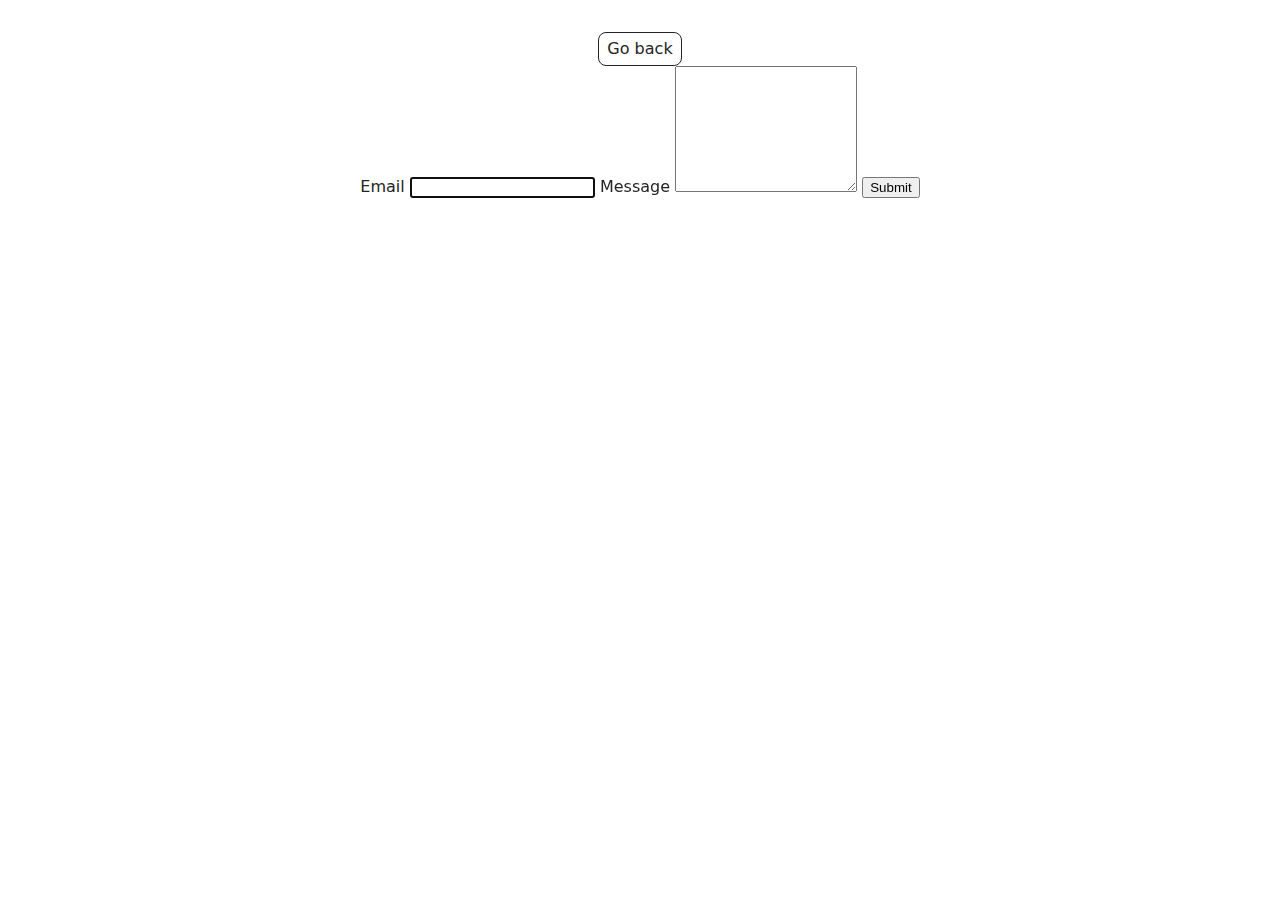
<file: src/2-form.html>
<!DOCTYPE html>
<html lang="en">
  <head>
    <meta charset="UTF-8" />
    <meta http-equiv="X-UA-Compatible" content="IE=edge" />
    <meta name="viewport" content="width=device-width, initial-scale=1.0" />
    <title>Form</title>
    <link
      href="https://fonts.googleapis.com/css2?family=Montserrat&display=swap"
      rel="stylesheet"
    />
    <link rel="stylesheet" href="./css/styles.css" />
  </head>
  <body class="form">
    <main>
      <div class="container">
        <a class="back-link" href="./index.html">Go back</a>
        <form class="feedback-form" autocomplete="off">
          <label class="email">
            Email
            <input type="email" name="email" autofocus />
          </label>
          <label class="message">
            Message
            <textarea name="message" rows="8"></textarea>
          </label>
          <button type="submit">Submit</button>
        </form>
      </div>
    </main>
    <script type="module" src="./js/2-form.js"></script>
  </body>
</html>
</file>
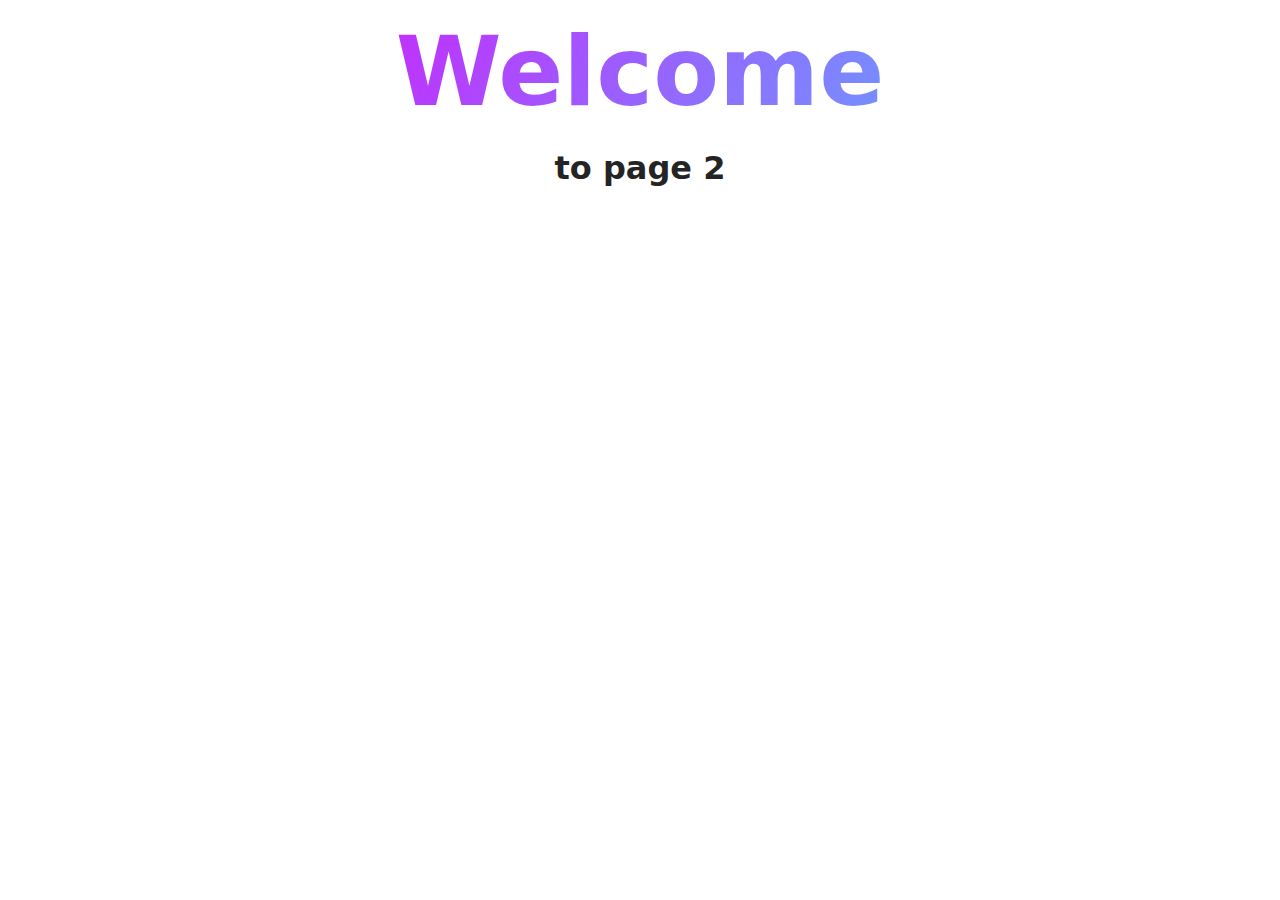
<file: src/page-2.html>
<!DOCTYPE html>
<html lang="en">
  <head>
    <meta charset="UTF-8" />
    <meta http-equiv="X-UA-Compatible" content="IE=edge" />
    <meta name="viewport" content="width=device-width, initial-scale=1.0" />
    <title>Page 2</title>
    <link rel="stylesheet" href="./css/styles.css" />
  </head>
  <body>
    <load
      src="./partials/header.html"
      icon-path="./img/sprite.svg#logo"
      highlight-act="active"
    />

    <main>
      <div class="container">
        <h1 class="main-title">
          <span class="main-title-gradient">Welcome</span> to page 2
        </h1>
        <load src="./partials/back-link.html" />
      </div>
    </main>

    <load src="./partials/footer.html" />
  </body>
</html>
</file>
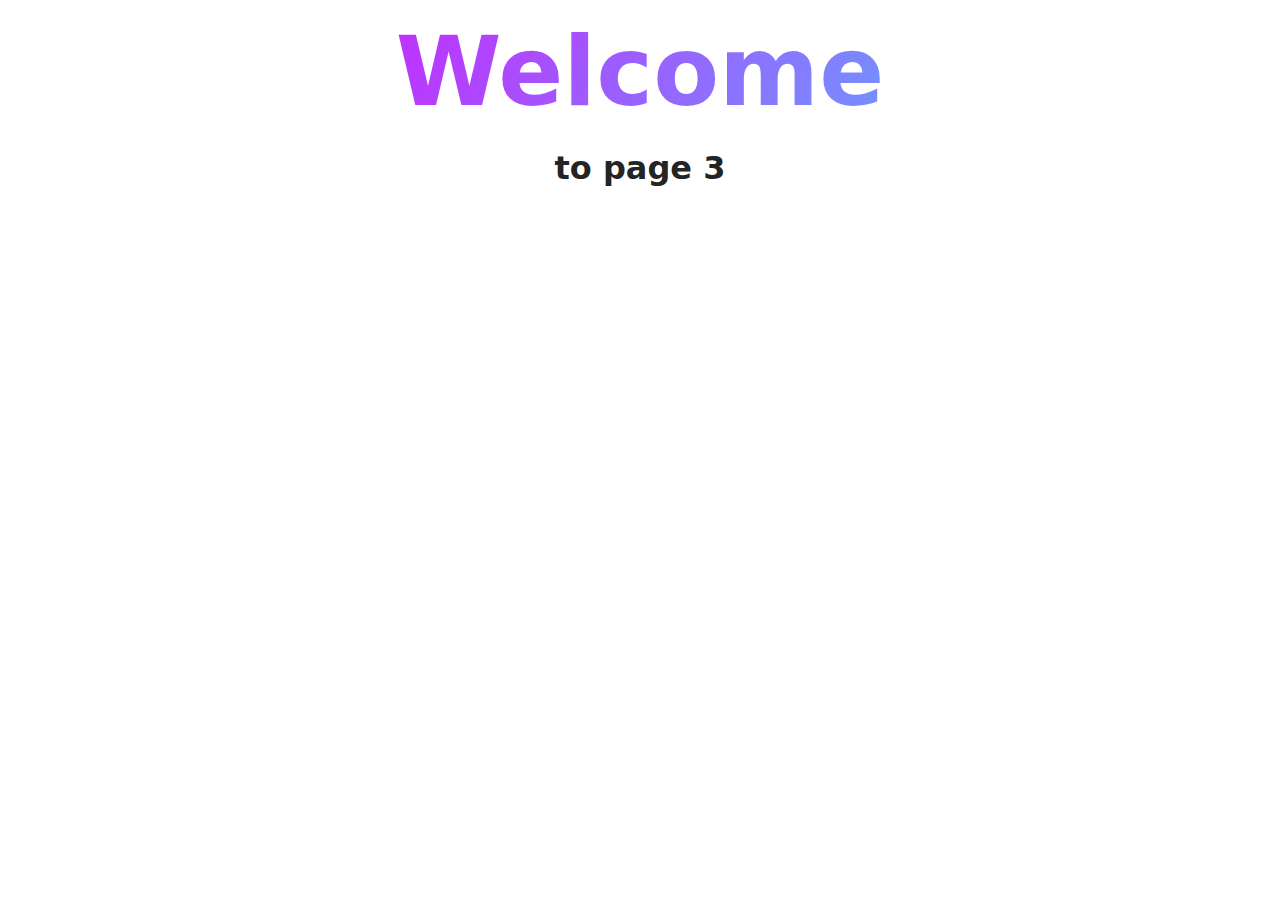
<file: src/page-3.html>
<!DOCTYPE html>
<html lang="en">
  <head>
    <meta charset="UTF-8" />
    <meta http-equiv="X-UA-Compatible" content="IE=edge" />
    <meta name="viewport" content="width=device-width, initial-scale=1.0" />
    <title>Page 3</title>
    <link rel="stylesheet" href="./css/styles.css" />
  </head>
  <body>
    <load
      src="./partials/header.html"
      icon-path="./img/sprite.svg#logo"
      highlight-curr="active"
    />

    <main>
      <div class="container">
        <h1 class="main-title">
          <span class="main-title-gradient">Welcome</span> to page 3
        </h1>
        <load src="./partials/back-link.html" />
      </div>
    </main>

    <load src="./partials/footer.html" />
  </body>
</html>
</file>
<file: src/css/styles.css>
/**
  |============================
  | include css partials with
  | default @import url()
  |============================
*/
/* Common styles */
@import url('./reset.css');
@import url('./base.css');
@import url('./container.css');
@import url('./animations.css');

/* Sections style */
@import url('./header.css');
@import url('./vite-promo.css');
@import url('./badges.css');
@import url('./back-link.css');
@import url('./footer.css');
</file>
